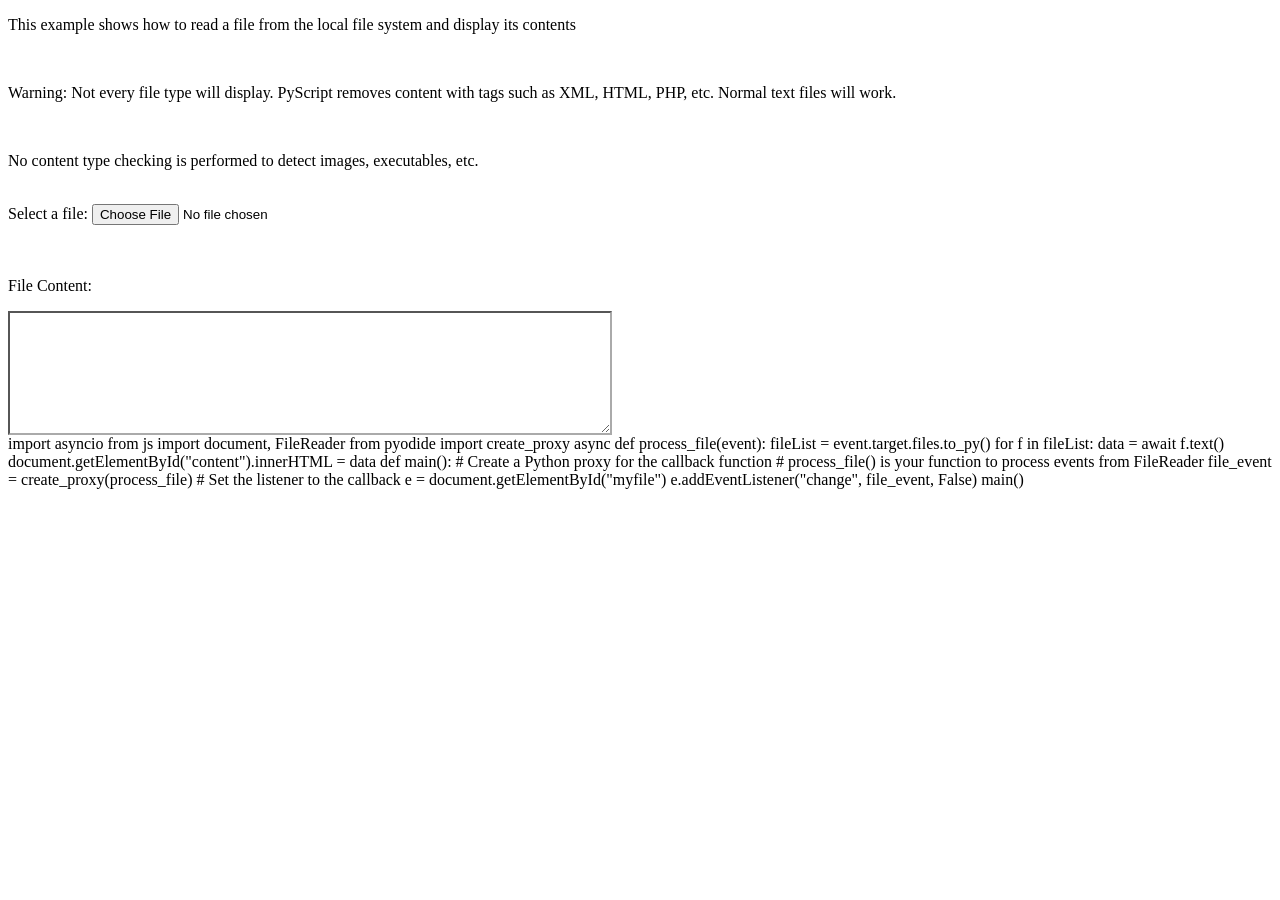
<file: src/main/fs_example_3.html>
<!DOCTYPE html>
<html lang="en">
  <head>
    <meta charset="UTF-8">
    <meta name="viewport" content="width=device-width, initial-scale=1.0">
    <meta http-equiv="X-UA-Compatible" content="ie=edge">
    <title>File System Examples</title>
    <link rel="stylesheet" href="https://pyscript.net/latest/pyscript.css" />
    <script defer src="https://pyscript.net/latest/pyscript.js"></script>
  </head>
  <body>
    <p>This example shows how to read a file from the local file system and display its contents</p>
    <br />
    <p>Warning: Not every file type will display. PyScript removes content with tags such as XML, HTML, PHP, etc. Normal text files will work.</p>
    <br />
    <p>No content type checking is performed to detect images, executables, etc.</p>
    <br />
    <label for="myfile">Select a file:</label>
    <input type="file" id="myfile" name="myfile">
    <br />
    <br />
    <div id="print_output"></div>
    <br />
    <p>File Content:</p>
    <div style="border:2px inset #AAA;cursor:text;height:120px;overflow:auto;width:600px; resize:both">
      <div id="content">
      </div>
    </div>

    <py-script output="print_output">
import asyncio
from js import document, FileReader
from pyodide import create_proxy

async def process_file(event):
	fileList = event.target.files.to_py()

	for f in fileList:
		data = await f.text()
		document.getElementById("content").innerHTML = data

def main():
	# Create a Python proxy for the callback function
	# process_file() is your function to process events from FileReader
	file_event = create_proxy(process_file)

	# Set the listener to the callback
	e = document.getElementById("myfile")
	e.addEventListener("change", file_event, False)

main()
</py-script>

</body>
</html>
</file>
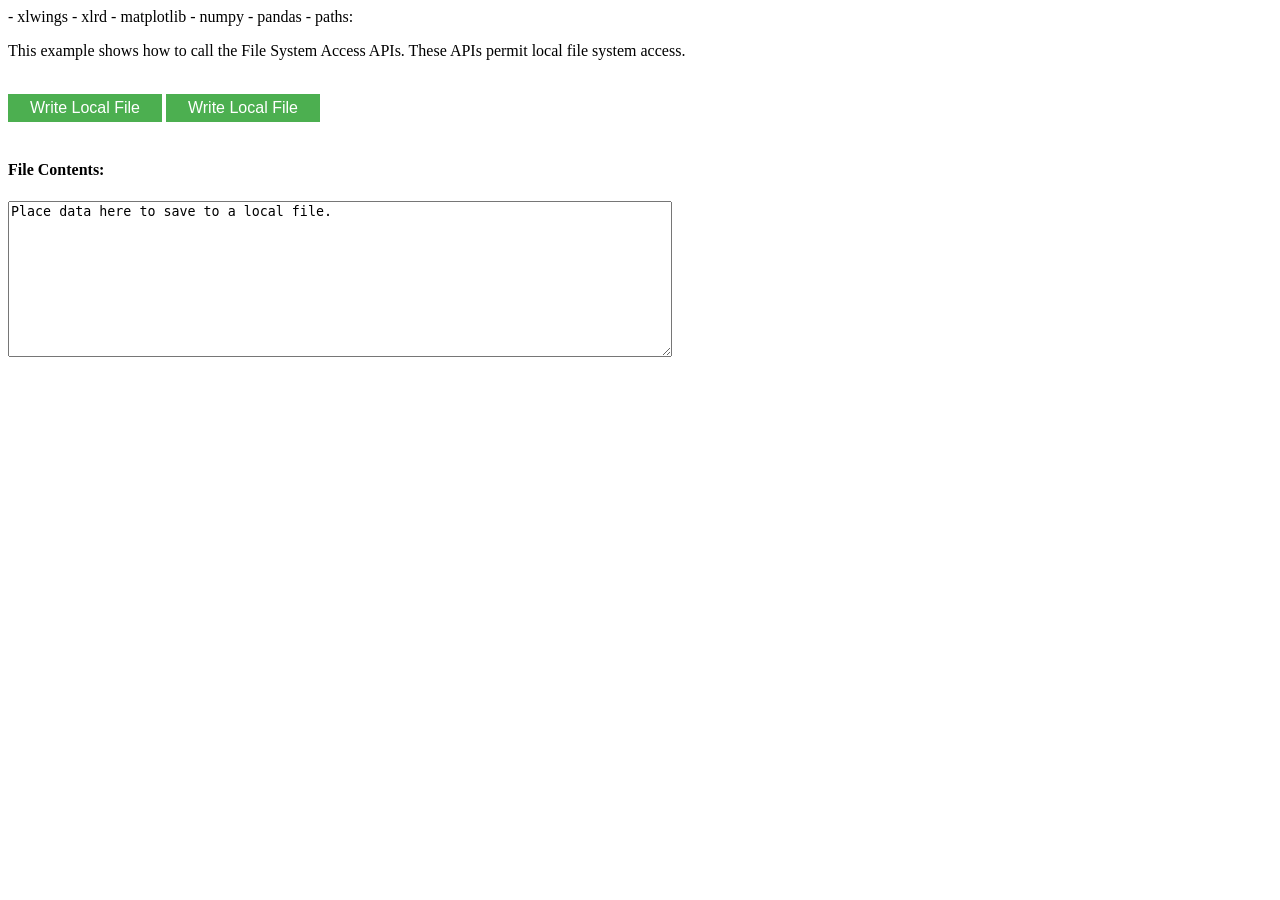
<file: src/main/fsa_example_2.html>
<!DOCTYPE html>
<html lang="en">
<head>
  <meta charset="UTF-8">
  <meta name="viewport" content="width=device-width, initial-scale=1.0">
  <meta http-equiv="X-UA-Compatible" content="ie=edge">
  <title>File System Access API Examples</title>
  <link rel="stylesheet" href="https://pyscript.net/latest/pyscript.css" />
  <script defer src="https://pyscript.net/latest/pyscript.js"></script>
  <style>
    .button {
      background-color: #4CAF50; /* Green */
      border: none;
      color: white;
      padding: 5px 22px;
      text-align: center;
      text-decoration: none;
      display: inline-block;
      font-size: 16px;
    }
  </style>
</head>

<py-env>
  - xlwings
  - xlrd
  - matplotlib
  - numpy
  - pandas

  - paths:
</py-env>

<body>
  <p>This example shows how to call the File System Access APIs. These APIs permit local file system access.
  </p>
  <div id="output"></div>
  <br/>
  <button class="button" type="button" id="select_file">Write Local File</button>
  <button class="button" type="button" id="file_save">Write Local File</button>
  <br/>
  <br/>
  <h4>File Contents:</h4>
  <textarea id="content" name="content" rows="10" cols="80">Place data here to save to a local file.</textarea>
  <py-script output="output" src="./a.py">
  </py-script>
</body>
</html>
</file>
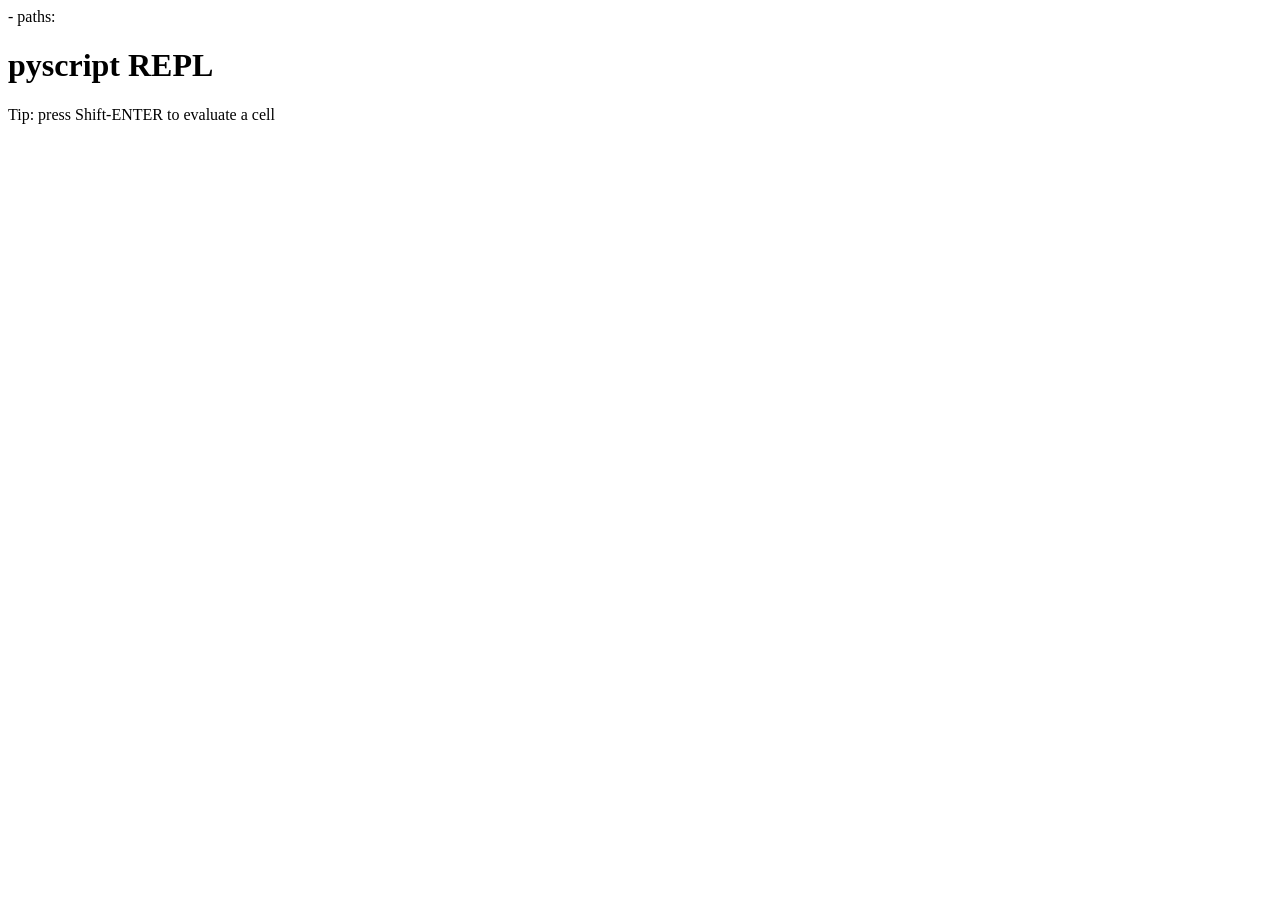
<file: src/main/repl.html>
<!DOCTYPE html>
<html lang="en">
  <head>
    <meta charset="utf-8" />
    <meta name="viewport" content="width=device-width,initial-scale=1" />

    <title>REPL</title>

    <link rel="icon" type="image/png" href="favicon.png" />
    <link rel="stylesheet" href="https://pyscript.net/latest/pyscript.css" />
    <script defer src="https://pyscript.net/latest/pyscript.js"></script>
  </head>

  <py-env>
- paths:
  </py-env>

  <body>
    <h1><b>pyscript REPL</b></h1>
    Tip: press Shift-ENTER to evaluate a cell
    <br>
    <div>
      <py-repl id="my-repl" auto-generate="true"> </py-repl>
    </div>
  </body>
</html>
</file>
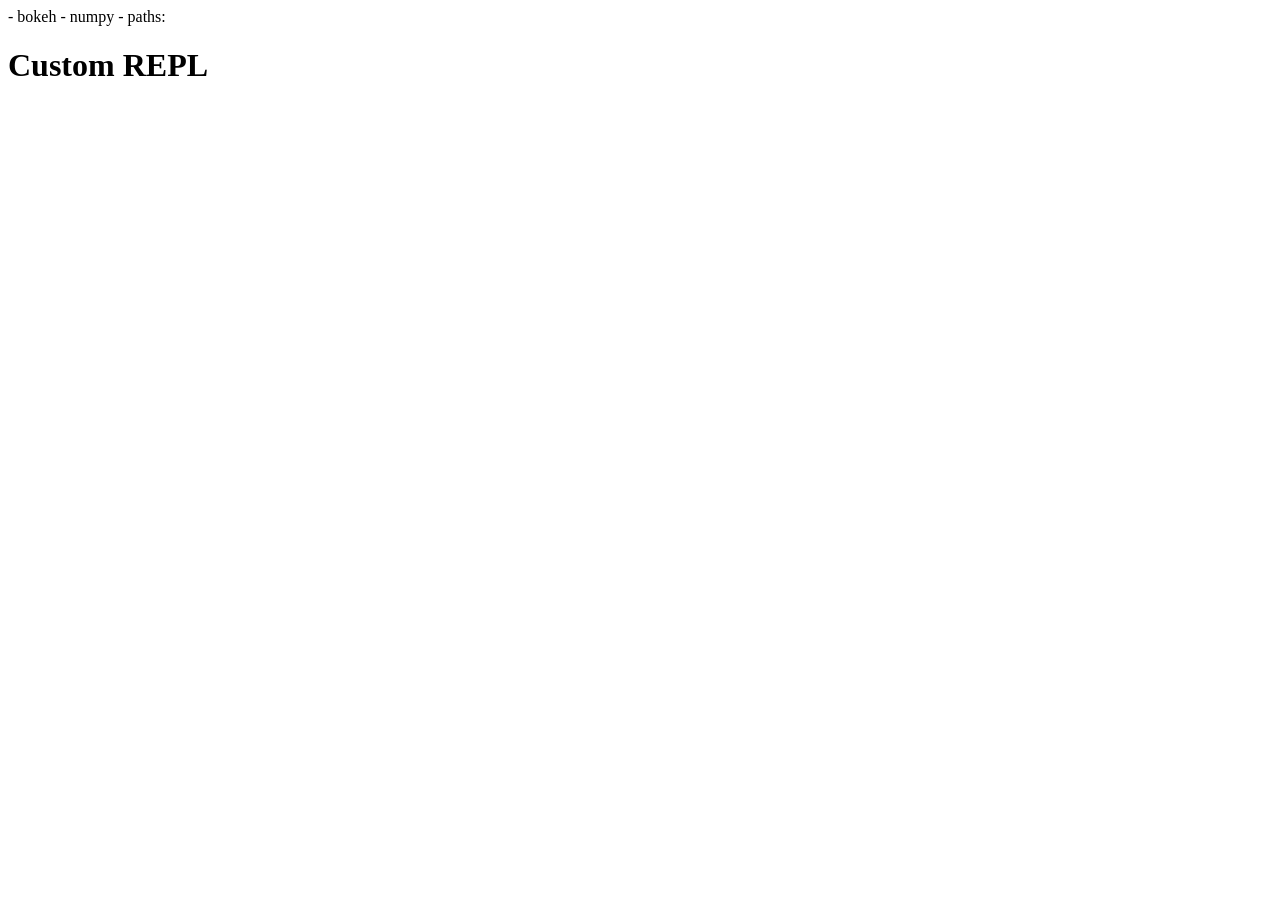
<file: src/main/repl2.html>
<!DOCTYPE html>
<html lang="en">
  <head>
    <meta charset="utf-8" />
    <meta name="viewport" content="width=device-width,initial-scale=1" />

    <title>Custom REPL Example</title>

    <link rel="icon" type="image/png" href="favicon.png" />
    <link rel="stylesheet" href="https://pyscript.net/latest/pyscript.css" />
    <link rel="stylesheet" href="repl.css" />

    <script defer src="https://pyscript.net/latest/pyscript.js"></script>
  </head>

  <py-env>
- bokeh
- numpy
- paths:
  </py-env>

  <body>
      <h1 class="font-semibold text-2xl ml-5">Custom REPL</h1>
      <py-box widths="2/3;1/3">
        <py-repl id="my-repl" auto-generate="true" std-out="output" std-err="err-div"> </py-repl>
        <div id="output" class="p-4"></div>
      </py-box>
      <footer id="err-div" class="bg-red-700 text-white text-center border-t-4 border-green-500 fixed inset-x-0 bottom-0 p-4 hidden">
    </footer>
  </body>
</html>
</file>
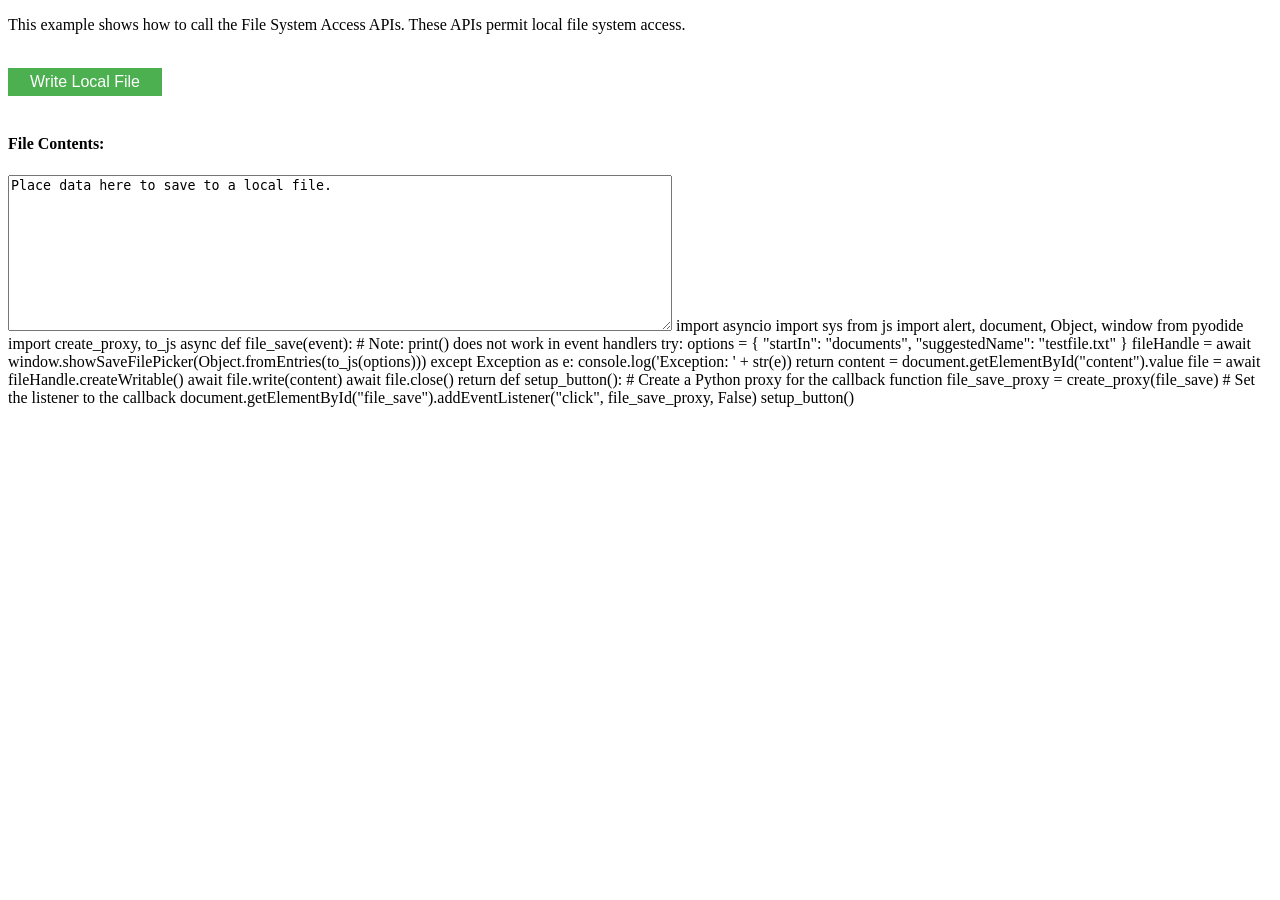
<file: src/main/ss.html>
<!DOCTYPE html>
<html lang="en">
  <head>
    <meta charset="UTF-8">
    <meta name="viewport" content="width=device-width, initial-scale=1.0">
    <meta http-equiv="X-UA-Compatible" content="ie=edge">
    <title>File System Access API Examples</title>
    <link rel="stylesheet" href="https://pyscript.net/latest/pyscript.css" />
    <script defer src="https://pyscript.net/latest/pyscript.js"></script>
      <style>
      .button {
        background-color: #4CAF50; /* Green */
        border: none;
        color: white;
        padding: 5px 22px;
        text-align: center;
        text-decoration: none;
        display: inline-block;
        font-size: 16px;
      }
    </style>
  </head>
  <body>
    <p>
      This example shows how to call the File System Access APIs. These APIs permit local file system access.
    </p>
    <div id="output"></div>
    <br />
    <button class="button" type="button" id="file_save">Write Local File</button>
    <br />
    <br />
    <h4>File Contents:</h4>
    <textarea id="content" name="content" rows="10" cols="80">
Place data here to save to a local file.
</textarea>
    <py-script output="output">
import asyncio
import sys
from js import alert, document, Object, window
from pyodide import create_proxy, to_js

async def file_save(event):
	# Note: print() does not work in event handlers

	try:
		options = {
			"startIn": "documents",
			"suggestedName": "testfile.txt"
		}

		fileHandle = await window.showSaveFilePicker(Object.fromEntries(to_js(options)))
	except Exception as e:
		console.log('Exception: ' + str(e))
		return

	content = document.getElementById("content").value

	file = await fileHandle.createWritable()
	await file.write(content)
	await file.close()
	return

def setup_button():
	# Create a Python proxy for the callback function
	file_save_proxy = create_proxy(file_save)

	# Set the listener to the callback
	document.getElementById("file_save").addEventListener("click", file_save_proxy, False)

setup_button()
    </py-script>
  </body>
</html>
</file>
<file: src/main/repl.css>
#output > div {
    font-family: 'monospace';
    background-color: #e5e5e5;
    border: 1px solid lightgray;
    border-top: 0;
    font-size: 0.875rem;
    padding: 0.5rem;
  }

  #output > div:first-child {
    border-top: 1px solid lightgray;
  }

  #output > div:nth-child(even) {
    border: 0;
  }
</file>
